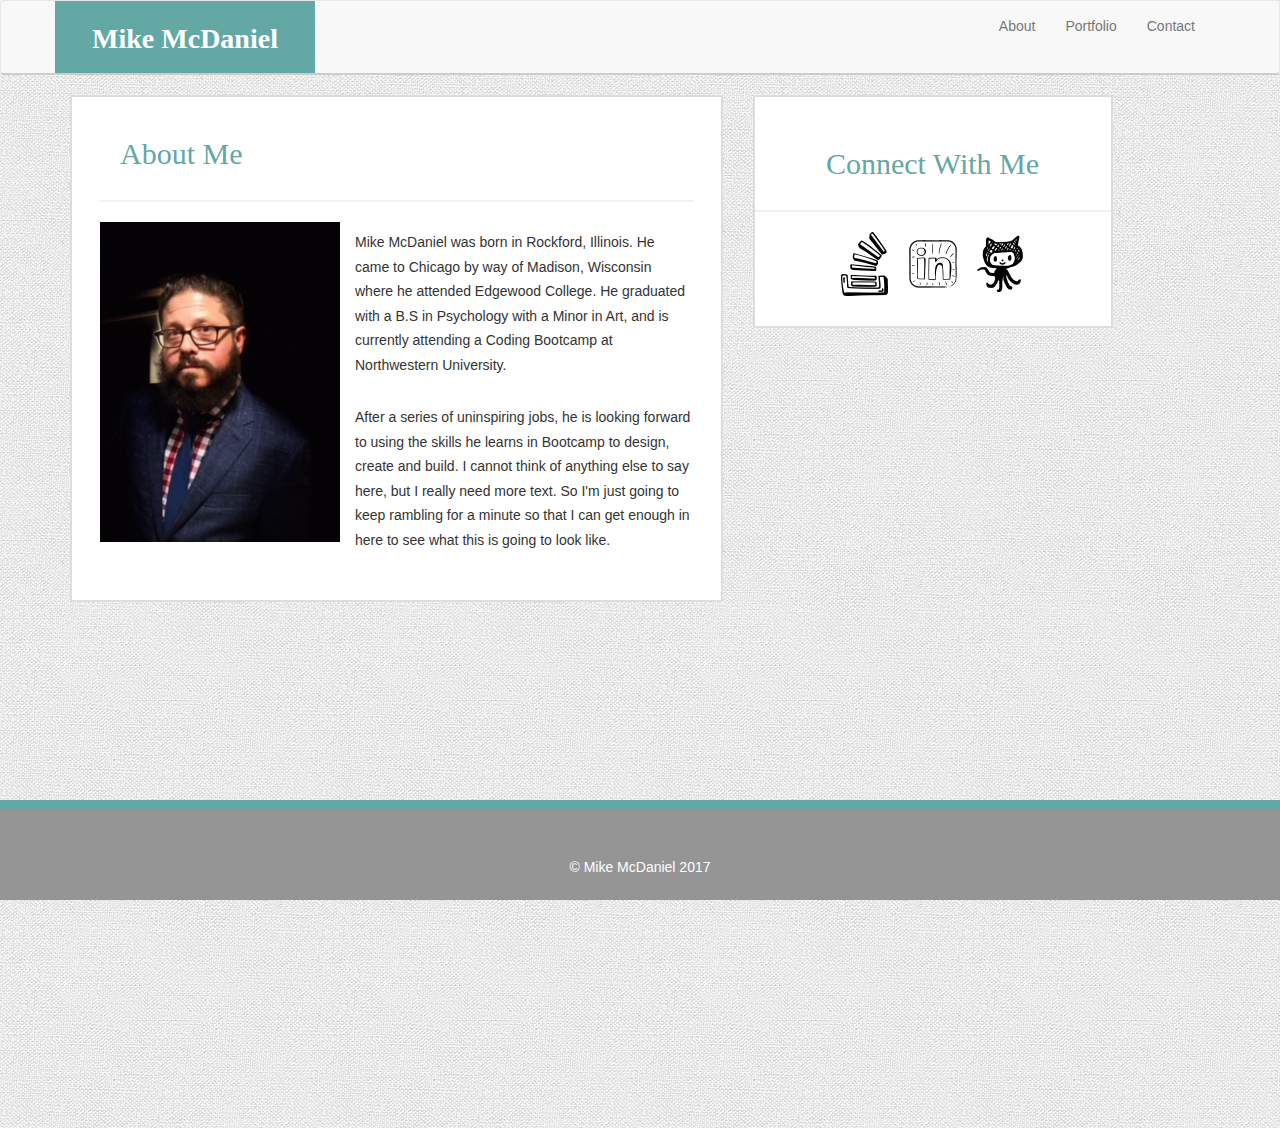
<file: index.html>
<!DOCTYPE html>
<html lang="en">
<head>
	<meta charset="UTF-8">
	<title>Boot-Index</title>
  <link rel="stylesheet" href="reset.css">
 <!--  <meta name="viewport" content="width=device-width, initial-scale=1.0"> -->
	<link rel="stylesheet" href="https://maxcdn.bootstrapcdn.com/bootstrap/3.3.7/css/bootstrap.min.css" integrity="sha384-BVYiiSIFeK1dGmJRAkycuHAHRg32OmUcww7on3RYdg4Va+PmSTsz/K68vbdEjh4u" crossorigin="anonymous">
  <link rel="stylesheet" href="style.css">


</head>
<body>
   <nav class="navbar navbar-default">
    <div class="container">
      <div class="navbar-header">
        <a class="navbar-brand" href="#">Mike McDaniel</a>
      </div>
      <div class="collapse navbar-collapse" id="bs-example-navbar-collapse-1">
        <ul class="nav navbar-nav navbar-right">
          <li><a href="#">About</a></li>
          <li><a href="portfolio.html">Portfolio</a></li>
          <li><a href="contact.html">Contact</a></li>
        </ul>
      </div>
    </div>
  </nav>

	

  <div class="container">
    <div class="row">
        

        <div class="col-md-7">
          <div class="bio">

            <div id="aboutMe">
                <h2>About Me</h2>
            </div>

            <img class="profilePic" src="assets/images/IMG_1439.JPG"/>

            <p>Mike McDaniel was born in Rockford, Illinois.  He came to Chicago by way of Madison, Wisconsin where he attended Edgewood College.  He graduated with a B.S in Psychology with a Minor in Art, and is currently attending a Coding Bootcamp at Northwestern University.</p>

            <p>After a series of uninspiring jobs, he is looking forward to using the skills he learns in Bootcamp to design, create and build. I cannot think of anything else to say here, but I really need more text.  So I'm just going to keep rambling for a minute so that I can get enough in here to see what this is going to look like.</p>

            

          </div>  

        </div>
        
        
        <div class="col-md-4">
          <div id="sidebar">

          <div id="connect">

            <h2>Connect With Me</h2>

          </div>  

          <div class="socialMedia">

          

          <a href ="https://stackoverflow.com/story/rorytherroman" target="_blank">
            <img class="socialMedia" alt="linkedIn" src="assets/images/if_social_14_492961.png"/></a>

          <a href ="https://www.linkedin.com/in/michael-mcdaniel-17b0b3aa/" target="_blank">
            <img class="socialMedia" alt="linkedIn" src="assets/images/if_04_linkedin_584896.png"/></a>
          <a href ="https://github.com/" target="_blank"> 

          <img class="socialMedia" alt="gitHub" src="assets/images/if_2014-social-github-octocat_206729.png"/></a>

         

          
          </div>


        </div>
      </div>  



	   </div><!-- close row -->
  </div><!-- close container -->
  



  <div class="container-fluid">
    <footer>
  
  <h5>© Mike McDaniel 2017</h5>



    </footer>

  </div>



  
</body>
</html>
</file>
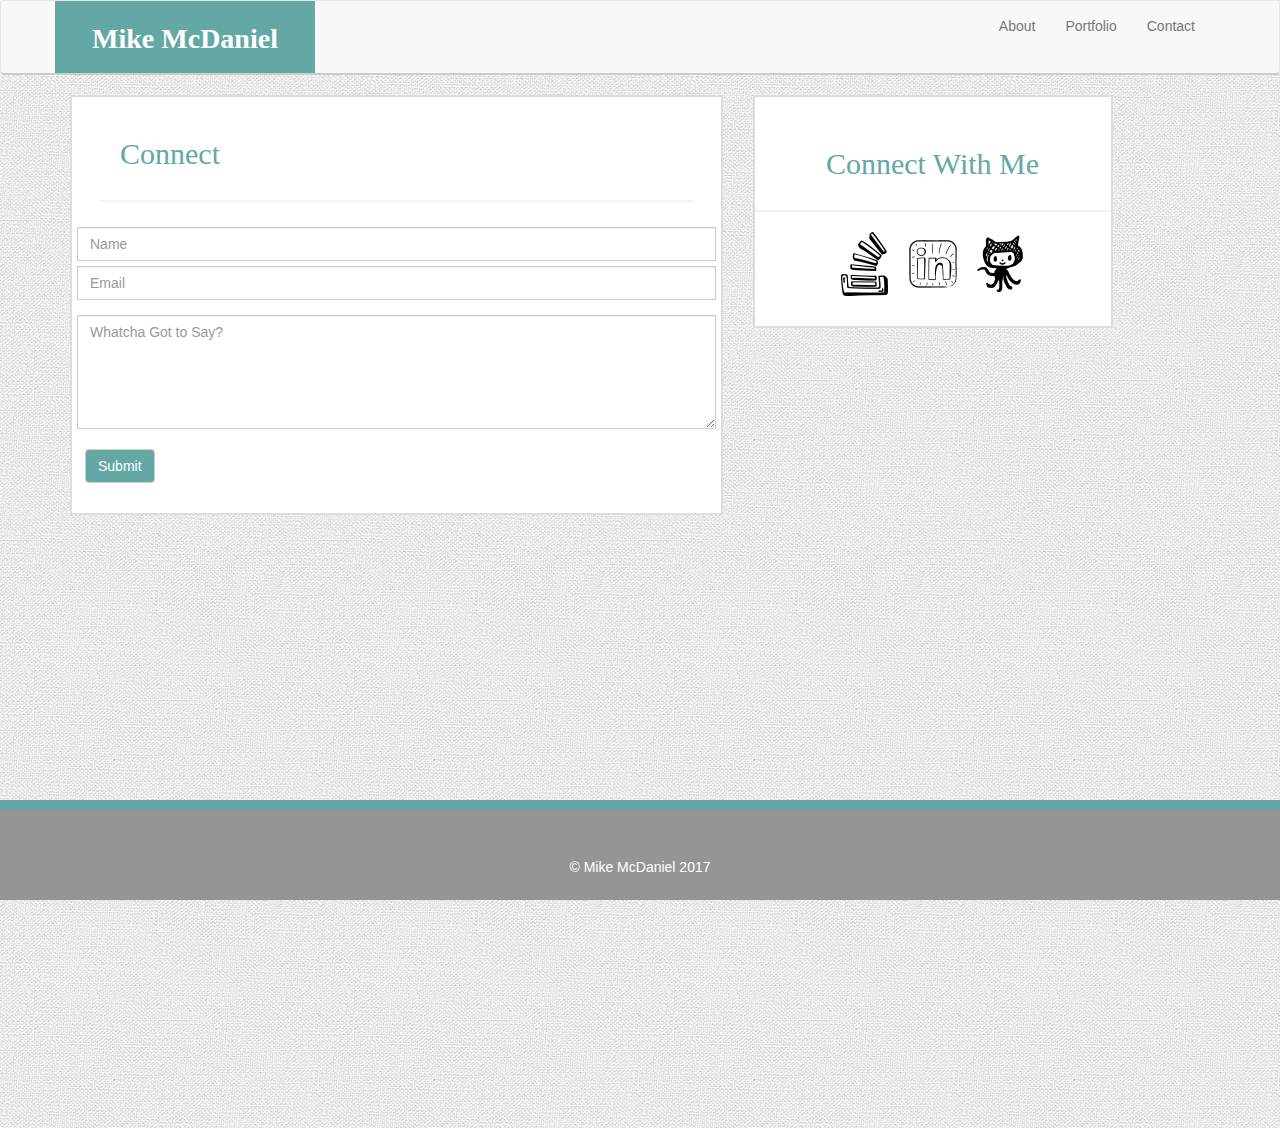
<file: contact.html>
<!DOCTYPE html>
<html lang="en">
<head>
	<meta charset="UTF-8">
	<title>Boot-Contact</title>

	 
  <!-- <link rel="stylesheet" href="reset.css"> -->
  <link rel="stylesheet" href="https://maxcdn.bootstrapcdn.com/bootstrap/3.3.7/css/bootstrap.min.css" integrity="sha384-BVYiiSIFeK1dGmJRAkycuHAHRg32OmUcww7on3RYdg4Va+PmSTsz/K68vbdEjh4u" crossorigin="anonymous">
  <link rel="stylesheet" href="style.css">
  <!-- <meta name="viewport" content="width=device-width, initial-scale=1.0"> USING THE VIEWPORT META TAG IT DOESN'T SCALE RIGHT.-->
</head>
<body>
<nav class="navbar navbar-default">
    <div class="container">
      <div class="navbar-header">
        <a class="navbar-brand" href="#">Mike McDaniel</a>
      </div>
      <div class="collapse navbar-collapse" id="bs-example-navbar-collapse-1">
        <ul class="nav navbar-nav navbar-right">
          <li><a href="index.html">About</a></li>
          <li><a href="portfolio.html">Portfolio</a></li>
          <li><a href="#.html">Contact</a></li>
        </ul>
      </div>
    </div>
  </nav>

  <div class="container">
    <div class="row">
        

        <div class="col-md-7">
          <div class="contactMe">

            <div id="contactForm">
                <h2>Connect</h2>
            </div>

         <div class="input-group">
            <div class="row">
            <input type="text" class="form-control" placeholder="Name" aria-describedby="basic-addon1">
            </div>
            <div class="row">
             <input type="text" class="form-control" placeholder="Email" aria-describedby="basic-addon1">
             </div>
             <div class="row">
              <form>
            <div class="form-group">
              
              <textarea class="form-control" rows="5" id="comment" placeholder="Whatcha Got to Say?"></textarea>
            </div>
          </form>
          </div>
        </div>
        <div class="row">
          <button type="button" class="btn btn-default">Submit</button>
            
          </div>
          </div>  

        </div>
        
        
        <div class="col-md-4">
          <div id="sidebar">

          <div id="connect">

            <h2>Connect With Me</h2>

          </div>  

          <div class="socialMedia">

          

          <a href ="https://stackoverflow.com/story/rorytherroman" target="_blank">
            <img class="socialMedia" alt="linkedIn" src="assets/images/if_social_14_492961.png"/></a>

          <a href ="https://www.linkedin.com/in/michael-mcdaniel-17b0b3aa/" target="_blank">
            <img class="socialMedia" alt="linkedIn" src="assets/images/if_04_linkedin_584896.png"/></a>
          <a href ="https://github.com/" target="_blank"> 

          <img class="socialMedia" alt="gitHub" src="assets/images/if_2014-social-github-octocat_206729.png"/></a>

         

          
          </div>


        </div>
      </div>  



     </div><!-- close row -->
  </div><!-- close container -->
  
<div class="container-fluid">
    <footer>
  
  <h5>© Mike McDaniel 2017</h5>



    </footer>
	
</body>
</html>
</file>
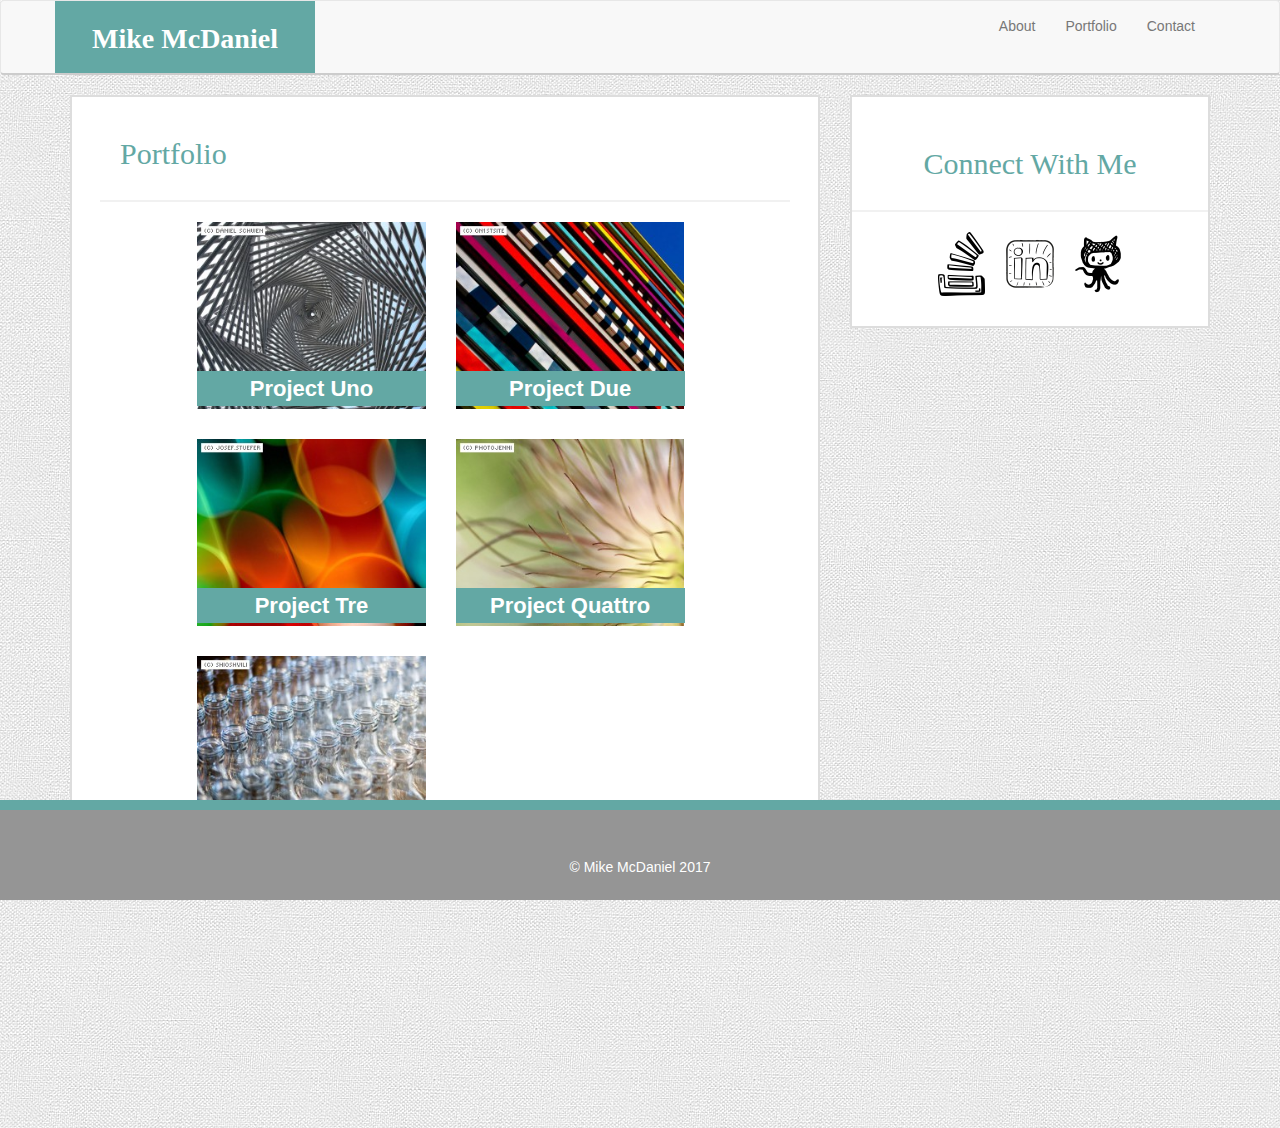
<file: portfolio.html>
<!DOCTYPE html>
<html lang="en">
<head>
	<meta charset="UTF-8">
	<title>Boot-Portfolio</title>

	<!-- <meta name="viewport" content="width=device-width, initial-scale=1.0"> -->
  <link rel="stylesheet" href="https://maxcdn.bootstrapcdn.com/bootstrap/3.3.7/css/bootstrap.min.css" integrity="sha384-BVYiiSIFeK1dGmJRAkycuHAHRg32OmUcww7on3RYdg4Va+PmSTsz/K68vbdEjh4u" crossorigin="anonymous">
  
  <link rel="stylesheet" href="style.css">
  <!-- <link href="assets/css/bootstrap-responsive.css" rel="stylesheet"> -->

</head>
<body>
<nav class="navbar navbar-default">
    <div class="container">
      <div class="navbar-header">
        <a class="navbar-brand" href="#">Mike McDaniel</a>
      </div>
      <div class="collapse navbar-collapse" id="bs-example-navbar-collapse-1">
        <ul class="nav navbar-nav navbar-right">
          <li><a href="index.html">About</a></li>
          <li><a href="#">Portfolio</a></li>
          <li><a href="contact.html">Contact</a></li>
        </ul>
      </div>
    </div>
  </nav>

  <div class="container">
    <div class="row">
      <div class ="col-lg-8 col-md-8 col-sm-12 col-xs-12">
        <!-- <div class ="col-sm-12"> -->
          <div class="portMaster">

          <div id="portBox">
              <h2>Portfolio</h2>
          </div> 

          <div class="row" alt="subRow1">

            <div class="col-md-4 col-lg-4">
              <div class="contPort1">
              <img id="port1" src="assets/images/port1.jpg" class="img-fluid" alt="Responsive image"/>

              <div id="port1Text">Project Uno</div>

            </div>
              </div>
            <div class="col-md-4 col-lg-4">
              <div class="contPort2">
              <img id="port2" src="assets/images/port2.jpg" class="img-fluid" alt="Responsive image"/>

              <div id="port2Text">Project Due</div>
            </div>
              </div>

            </div><!-- close sub row 1 -->
            <div class="row" alt="subRow2">

            <div class="col-md-4">
              <div class="contPort3">  
              <img id="port3" src="assets/images/port3.jpg" class="img-fluid" alt="Responsive image"/>

              <div id="port3Text">Project Tre</div>
            </div>
            </div>

            <div class="col-md-4">
              <div class="contPort4">
              
              <img id="port4" src="assets/images/port4.jpg" class="img-fluid" alt="Responsive image"/>

              <div id="port4Text">Project Quattro</div>
            </div>
            </div>

            </div><!-- close sub row 2 -->
            <div class="row" alt="subRow3">

            <div class="col-md-4">
              <div class="contPort5">
              <img id="port5" src="assets/images/port5.jpg" class="img-fluid" alt="Responsive image"/>

              <div id="port5Text">Project Cinque</div>
            </div>
            <!-- </div> -->

            

            </div><!-- close sub row 3 -->

            </div><!-- close column -->

          </div>

          </div> <!-- close portMaster -->

        <div class="col-md-4 col-sm-12 col-xs-12">
          <!-- <div class="col-sm-12"> -->
          <div id="sidebar">

          <div id="connect">

            <h2>Connect With Me</h2>

          </div>  

          <div class="socialMedia">

          

          <a href ="https://stackoverflow.com/story/rorytherroman" target="_blank">
            <img class="socialMedia" alt="linkedIn" src="assets/images/if_social_14_492961.png"/></a>

          <a href ="https://www.linkedin.com/in/michael-mcdaniel-17b0b3aa/" target="_blank">
            <img class="socialMedia" alt="linkedIn" src="assets/images/if_04_linkedin_584896.png"/></a>
          <a href ="https://github.com/" target="_blank"> 

          <img class="socialMedia" alt="gitHub" src="assets/images/if_2014-social-github-octocat_206729.png"/></a>

         
          </div>
          
          <!-- </div> -->


        </div>
      </div>  

           

        

 </div> <!-- close master row -->
     

</div> <!-- close container -->
   
<div class="container-fluid">
    <footer>
  
  <h5>© Mike McDaniel 2017</h5>



    </footer>


	
</body>
</html>
</file>
<file: style.css>
body {
	background: url('assets/images/roughcloth.png');
}



.profilePic {
	/*width:100%;
	max-width:200px;*/
	float:left;
	margin-right: 15px;
	margin-left: 28px;
	margin-top:20px;


}

.bio {
	clear:both;
	/*max-width:100%;
	width:650px;
	margin-left:200px;*/
	background-color:#ffffff;
	border-style:solid;
	border-width:2px;
	border-color:#dddddd;
	/*margin-top:30px;*/
	margin:auto auto 30px auto;
	/*float:left;*/
	padding-bottom:20px;

	}

	#aboutMe {
	color:#63a8a4;
	max-width:100%;
	margin-left:28px;
	margin-right:28px;
	font-family: 'Georgia', Times, Times New Roman, serif;
	padding: 20px;
	border-bottom-style:solid;
	border-bottom-width:2px;
	border-bottom-color:#f1f1f1;
	font-size:28px;
	font-weight:bold;

}

	p {
	line-height: 175%;
	margin: 28px;
	font-family:'Arial', 'Helvetica Neue', Helvetica, sans-serif;
	/*padding-left:10px;*/

}

#sidebar {
	width:100%;
	background-color:#ffffff;
	border-style:solid;
	border-width:2px;
	border-color:#dddddd;
	float:left;
	color:#63a8a4;
	/*max-width:270px;*/
	/*margin-right:120px;
	margin-left:65px;
	margin-top:30px;*/
	padding-top: 10px;
	padding-bottom: 10px;
	/*margin-bottom:800px;*/
	margin:auto auto 800px auto;


}
#connect{
	text-align:center;
	border-bottom-style:solid;
	border-bottom-width:2px;
	border-bottom-color:#f1f1f1;
	/*margin-left:28px;
	margin-right:28px;*/
	padding: 20px 5px 20px 5px;
	font-size:22px;
	font-weight:bold;
	font-family: 'Georgia', Times, Times New Roman, serif;
	margin:auto;
}

.socialMedia{
	text-align:center;
	padding-top: 10px;
	padding-bottom: 10px;
}

footer {
	background-color:#959595;
	clear:both;
	width:100%;
	height:100px;
	border-top-style:solid;
	border-top-width: 10px;
	border-top-color:#63a8a4;
	margin-top:30px;
	position:fixed;
	bottom:0;
	left:0;
	font-family:'Arial', 'Helvetica Neue', Helvetica, sans-serif;


}
h5 {
	color:#ffffff;
	text-align:center;
	padding-top:40px;


}

.navbar-brand {
	background-color:#63a8a4;
	color:#ffffff !important;
	font-size:28px;
	width:100%;
	max-width:260px;
	height:72px;
	font-family: 'Georgia', Times, Times New Roman, serif;
	float:left;
	margin-left:200px;
	margin-right:120px;
	text-align:center;
	padding-top:28px;
	font-weight:bold;
	
}

.navbar {
	border-bottom-style:solid;
	border-bottom-width:2px;
	border-bottom-color:#cccccc;
}

.contactMe {
	/*clear:both;*/
	/*max-width:100%;*/
	/*width:650px;
	margin-left:200px;*/
	background-color:#ffffff;
	border-style:solid;
	border-width:2px;
	border-color:#dddddd;
	/*margin-top:30px;*/
	margin-bottom:300px;
	padding-bottom:30px;
	/*float:left;*/
	margin:auto auto 30px auto;

}


#contactForm {
	color:#63a8a4;
	max-width:100%;
	margin-left:28px;
	margin-right:28px;
	font-family: 'Georgia', Times, Times New Roman, serif;
	padding: 20px;
	border-bottom-style:solid;
	border-bottom-width:2px;
	border-bottom-color:#f1f1f1;
	font-size:28px;
	font-weight:bold;
	}


.input-group {
	padding:20px;
	width:100%;
}

.form-control {

}

button {
	color:#ffffff !important;
	background-color:#63a8a4!important;
	margin-left:28px;

}
input {
	margin-top:5px;
	margin-bottom:5px;
}

.portMaster {
	clear:both;
	max-width:100%;
	background-color:#ffffff;
	border-style:solid;
	border-width:2px;
	border-color:#dddddd;
	margin:auto auto 30px auto;
	/*float:left;*/
	padding-bottom:45px;

}

#portBox {
	color:#63a8a4;
	max-width:100%;
	margin-left:28px;
	margin-right:28px;
	font-family: 'Georgia', Times, Times New Roman, serif;
	padding: 20px;
	border-bottom-style:solid;
	border-bottom-width:2px;
	border-bottom-color:#f1f1f1;
	font-size:28px;
	font-weight:bold;

}


#port1 {
	width:100%;
	max-width:229px;
	position:relative;
	/*margin:20px 16.5px 10px 54px;*/
	margin: 20px 125px 10px 125px;
	
}

#port1Text {
	position:absolute;
	width:100%;
	background-color:#63a8a4;
	color:#fff;
	text-align: center;
    font-size: 22px;
    left: 140px;
    top: 169px;
    height: 35px;
    padding-top: 2px;
    font-weight:bolder;
    max-width:229px;
    margin:0px;

}

#port2 {
	width:100%;
	max-width:229px;
	position:relative;
	/*margin:20px 33px 10px 157px;*/
	
	margin: 20px 125px 10px 125px;


}

#port2Text {
	position:absolute;
	width:229px;
	background-color:#63a8a4;
	color:#fff;
	text-align: center;
    font-size: 22px;
    left: 140px;
    top: 169px;
    height: 35px;
    padding-top: 2px;
    font-weight:bolder;
    max-width:100%;
    margin:0px;
}


#port3 {
	width:100%;
	max-width:229px;
	position:relative;
	/*margin:20px 16.5px 10px 54px;*/
	
	margin: 20px 125px 10px 125px;
}

#port3Text {
	position:absolute;
	width:229px;
	background-color:#63a8a4;
	color:#fff;
	text-align: center;
    font-size: 22px;
    left: 140px;
    top: 169px;
    height: 35px;
    padding-top: 2px;
    font-weight:bolder;
    max-width:100%;
  }  


#port4 {
	width:100%;
	max-width:229px;
	position:relative;
	/*margin:20px 33px 10px 157px;*/
	
	margin: 20px 125px 10px 125px;
}

#port4Text {
	position:absolute;
	width:229px;
	background-color:#63a8a4;
	color:#fff;
	text-align: center;
    font-size: 22px;
    left: 140px;
    top: 169px;
    height: 35px;
    padding-top: 2px;
    font-weight:bolder;
    max-width:100%;

}



#port5 {
	width:100%;
	max-width:229px;
	position:relative;
	/*margin:20px 16.5px 10px 54px;*/
	
	margin: 20px 125px 10px 125px;

}

#port5Text {
	position:absolute;
	width:229px;
	background-color:#63a8a4;
	color:#fff;
	text-align: center;
    font-size: 22px;
    left: 140px;
    top: 169px;
    height: 35px;
    padding-top: 2px;
    font-weight:bolder;
    max-width:100%;
}	


/*.col-sm-12 .col-xs-12 .contPort1 .contPort2 .contPort3 .contPort4 .contPort5 {
	margin-top:20px;
	margin-bottom:10px;
	float: none;
	align-content: center;
	margin: auto;

}

.col-sm-12. .col-xs-12 #sidebar {
	margin:5px 5px 300px 5px ! important;

}
*/
</file>
